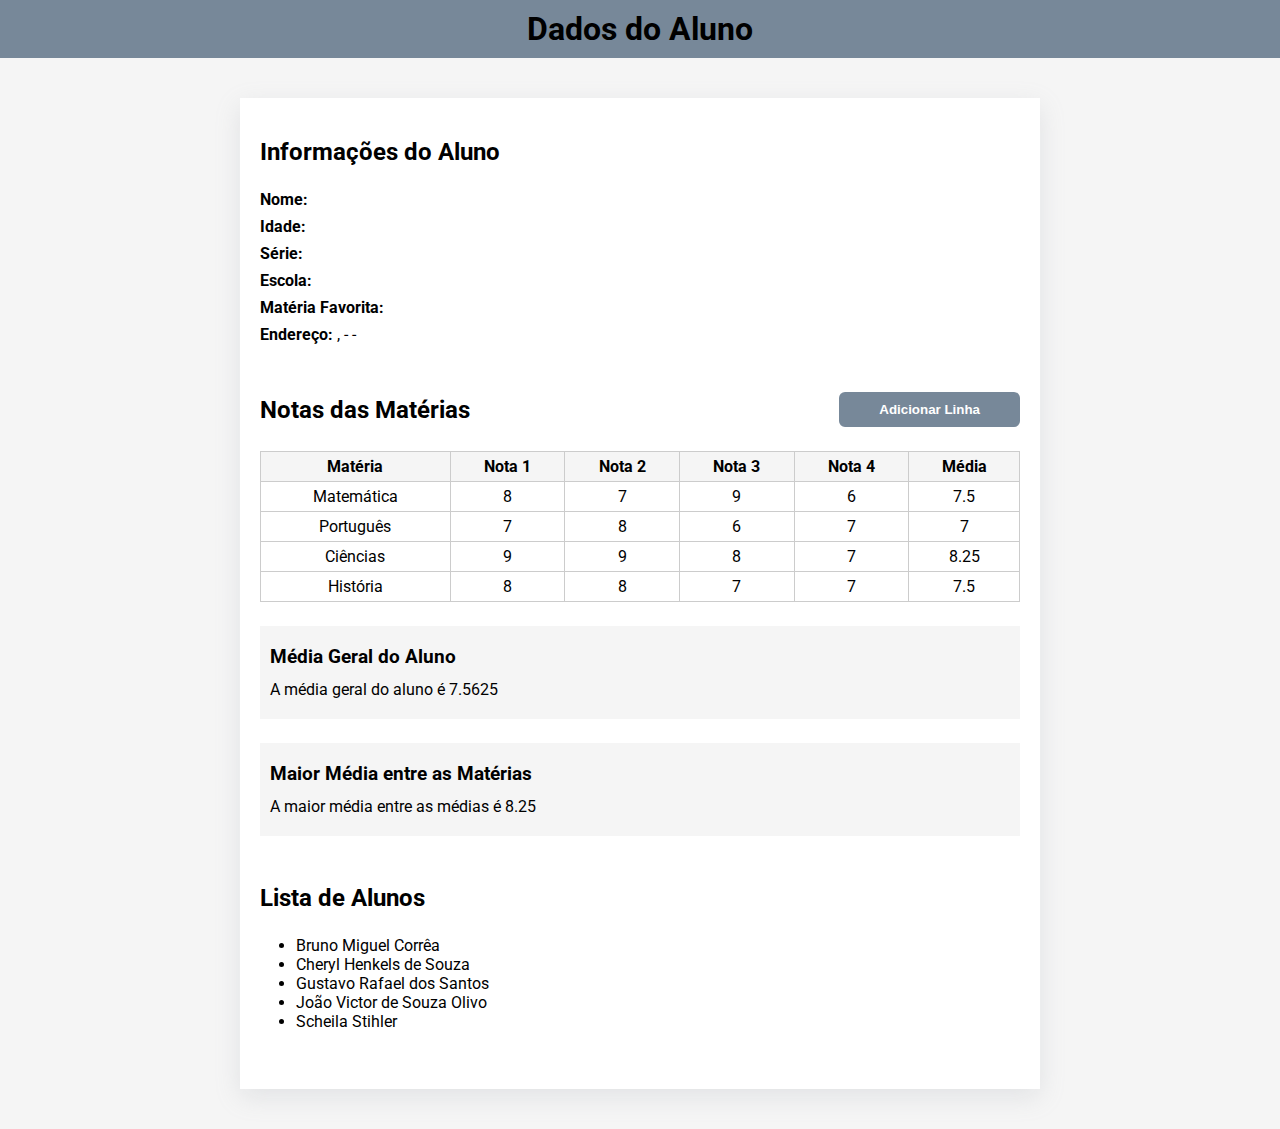
<file: index.html>
<!DOCTYPE html>
<html lang="pt-br">

<head>
  <link rel="preconnect" href="https://fonts.googleapis.com" />
  <link rel="preconnect" href="https://fonts.gstatic.com" crossorigin />
  <meta charset="UTF-8" />
  <meta name="viewport" content="width=device-width, initial-scale=1.0" />
  <title>Projeto LabScore</title>
  <link href="https://fonts.googleapis.com/css2?family=Roboto:wght@400;700&display=swap" rel="stylesheet" />
  <link rel="stylesheet" href="style.css" />
</head>

<body>
  <header>
    <h1>Dados do Aluno</h1>
  </header>

  <main>
    <div class="content">
      <section class="info">
        <h2>Informações do Aluno</h2>
        <ul>
          <li>
            <strong>Nome: </strong>
            <span id="nome"></span>
          </li>
          <li>
            <strong>Idade: </strong>
            <span id="idade"></span>
          </li>
          <li>
            <strong>Série: </strong>
            <span id="serie"></span>
          </li>
          <li>
            <strong>Escola: </strong>
            <span id="escola"></span>
          </li>
          <li>
            <strong>Matéria Favorita: </strong>
            <span id="materia-favorita"></span>
          </li>
          <li>
            <strong>Endereço: </strong>
            <span id="rua"></span>,
            <span id="cidade"></span> -
            <span id="estado"></span> -
            <span id="cep"></span>
          </li>
        </ul>
      </section>

      <!-- <title>Formulário de Cadastro</title> -->
      <!-- <div class="cadastro">
          <h2>Cadastro do Aluno</h1>
          <form>
              <div class="form-group">
                  <label for="nome">Nome:</label>
                  <input type="text" id="nome" name="nome" required>
              </div>
      
              <div class="form-group">
                  <label for="idade">Idade:</label>
                  <input type="number" id="idade" name="idade" required>
              </div>
      
              <div class="form-group">
                  <label for="serie">Série:</label>
                  <input type="text" id="serie" name="serie" required>
              </div>
      
              <div class="form-group">
                  <label for="escola">Escola:</label>
                  <input type="text" id="escola" name="escola" required>
              </div>
      
              <div class="form-group">
                  <label for="materia-favorita">Matéria Favorita:</label>
                  <input type="text" id="materia-favorita" name="materia-favorita" required>
              </div>
      
              <div class="form-group">
                  <label for="cep">CEP:</label>
                  <input type="text" id="cep" name="cep" required>
              </div>
      
              <div class="form-group">
                  <label for="rua">Rua:</label>
                  <input type="text" id="rua" name="rua" disabled>
              </div>
      
              <div class="form-group">
                  <label for="cidade">Cidade:</label>
                  <input type="text" id="cidade" name="cidade" disabled>
              </div>
      
              <div class="form-group">
                  <label for="estado">Estado:</label>
                  <input type="text" id="estado" name="estado" disabled>
              </div>
      
              <button onclick="saveAllInfosLocalStorage()"  class="btn">Cadastrar</button>
          </form> 
      </div>   -->

      <section class="notas">
        <div class="top">
          <h2>Notas das Matérias</h2>
          <button id="add-notas">Adicionar Linha</button>
        </div>
        <table>
          <thead>
            <tr>
              <th>Matéria</th>
              <th>Nota 1</th>
              <th>Nota 2</th>
              <th>Nota 3</th>
              <th>Nota 4</th>
              <th>Média</th>
            </tr>
          </thead>
          <tbody>
          </tbody>
        </table>

        <div class="media">
          <h3>Média Geral do Aluno</h3>
          <p id="media-geral"></p>
        </div>

        <div class="media">
          <h3>Maior Média entre as Matérias</h3>
          <p id="maior-media"></p>
        </div>
      </section>

      <section class="alunos">
        <h2>Lista de Alunos</h2>
        <ul>
          <li>Bruno Miguel Corrêa</li>
          <li>Cheryl Henkels de Souza</li>
          <li>Gustavo Rafael dos Santos</li>
          <li>João Victor de Souza Olivo</li>
          <li>Scheila Stihler</li>
        </ul>
      </section>
    </div>
  </main>

  <script src="script.js"></script>
  <script src="scriptCadastro.js"></script>
</body>

</html>
</file>
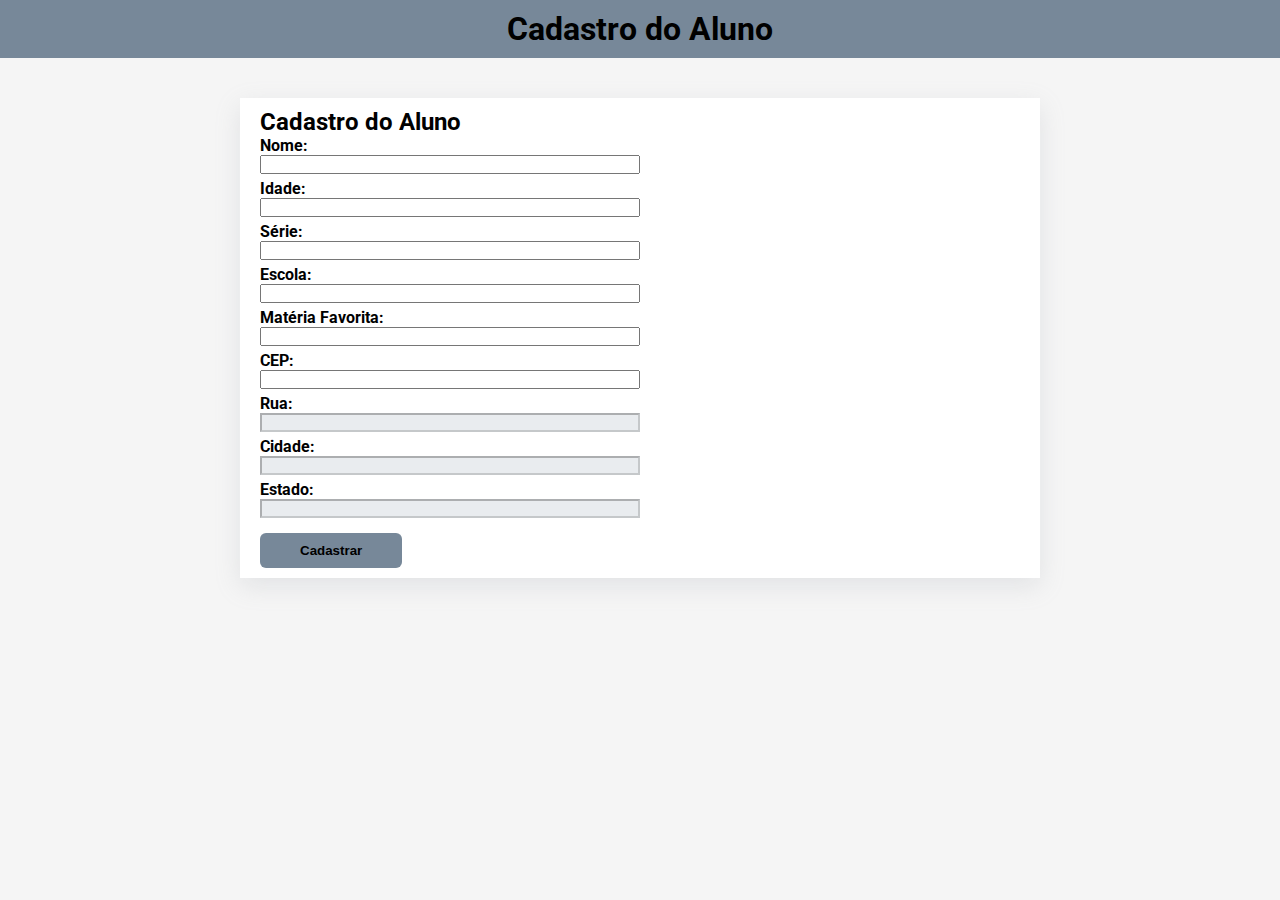
<file: cadastro.html>
<!DOCTYPE html>
<html lang="pt-br">

<head>
  <link rel="preconnect" href="https://fonts.googleapis.com" />
  <link rel="preconnect" href="https://fonts.gstatic.com" crossorigin />
  <meta charset="UTF-8" />
  <meta name="viewport" content="width=device-width, initial-scale=1.0" />
  <title>Projeto LabScore</title>
  <link href="https://fonts.googleapis.com/css2?family=Roboto:wght@400;700&display=swap" rel="stylesheet" />
  <link rel="stylesheet" href="style.css" />
</head>

<body>
  <header>
    <h1>Cadastro do Aluno</h1>
  </header>

  <main>


    <!-- <title>Formulário de Cadastro</title> -->
    <div class="cadastro">
      <h2>Cadastro do Aluno</h1>
        <form>
          <div class="form-group">
            <label for="nome">Nome:</label>
            <input type="text" id="nome" name="nome" required>
          </div>

          <div class="form-group">
            <label for="idade">Idade:</label>
            <input type="number" id="idade" name="idade" required>
          </div>

          <div class="form-group">
            <label for="serie">Série:</label>
            <input type="text" id="serie" name="serie" required>
          </div>

          <div class="form-group">
            <label for="escola">Escola:</label>
            <input type="text" id="escola" name="escola" required>
          </div>

          <div class="form-group">
            <label for="materia-favorita">Matéria Favorita:</label>
            <input type="text" id="materia-favorita" name="materia-favorita" required>
          </div>

          <div class="form-group">
            <label for="cep">CEP:</label>
            <input type="text" id="cep" name="cep" required>
          </div>

          <div class="form-group">
            <label for="rua">Rua:</label>
            <input type="text" id="rua" name="rua" disabled>
          </div>

          <div class="form-group">
            <label for="cidade">Cidade:</label>
            <input type="text" id="cidade" name="cidade" disabled>
          </div>

          <div class="form-group">
            <label for="estado">Estado:</label>
            <input type="text" id="estado" name="estado" disabled>
          </div>

          <button type="button" onclick="saveAllInfosLocalStorage()" class="btn">Cadastrar</button>
        </form>
    </div>

  </main>

  <script src="scriptCadastro.js"></script>
</body>

</html>
</file>
<file: style.css>
* {
  margin: 0;
  padding: 0;
  box-sizing: border-box;
}

body {
  font-family: "Roboto", sans-serif;
  font-weight: 400;
  font-size: 16px;
  background-color: whitesmoke;
}

header {
  background-color: lightslategrey;
  text-align: center;
  padding: 10px;
}

main {
  padding: 0 20px;
}

.cadastro {
  background-color: white;
  box-shadow: rgba(149, 157, 165, 0.2) 0px 8px 24px;
  max-width: 800px;
  width: 100%;
  margin: 40px auto;
  padding: 10px 20px 10px;
}

.form-group {
  display: flex;
  flex-direction: column;
  margin-bottom: 5px;
}

.form-group label {
  font-weight: bold;
  /* Make the labels bold */
}

.form-group input {
  width: 50%;
}

.form-group input:disabled {
  background-color: #e9ecef;
}

.cadastro .btn {
  border: none;
  border-radius: 6px;
  background-color: lightslategrey;
  margin-top: 10px;
  padding: 10px 40px;
  font-weight: 700;
  cursor: pointer;
  transition: all 0.3s;
}

.cadastro .btn:hover {
  color: white;
}

.content {
  background-color: white;
  box-shadow: rgba(149, 157, 165, 0.2) 0px 8px 24px;
  max-width: 800px;
  width: 100%;
  margin: 40px auto;
  padding: 40px 20px 10px;
}

section {
  margin-bottom: 48px;
}

section h2 {
  margin-bottom: 24px;
}

.info ul {
  list-style: none;
  margin-left: 0;
  margin-bottom: 48px;
  display: flex;
  flex-direction: column;
  gap: 8px;
}

.top {
  display: flex;
  align-items: center;
  justify-content: space-between;
  margin-bottom: 24px;
}

.top h2 {
  margin-bottom: 0;
}

.top button {
  border: none;
  border-radius: 6px;
  background-color: lightslategrey;
  color: white;
  padding: 10px 40px;
  font-weight: 700;
  cursor: pointer;
  transition: all 0.3s;
}

.top button:hover {
  color: black;
}

table {
  margin-bottom: 24px;
  border: 1px solid #ccc;
  border-collapse: collapse;
  width: 100%;
  text-align: center;
}

table th {
  background-color: whitesmoke;
}

table th,
table td {
  border: 1px solid #ccc;
  padding: 5px;
}

.media {
  display: block;
  background-color: whitesmoke;
  margin-bottom: 24px;
  padding: 20px 10px;
}

h3 {
  margin-bottom: 12px;
}

ul {
  margin-left: 36px;
}
</file>
